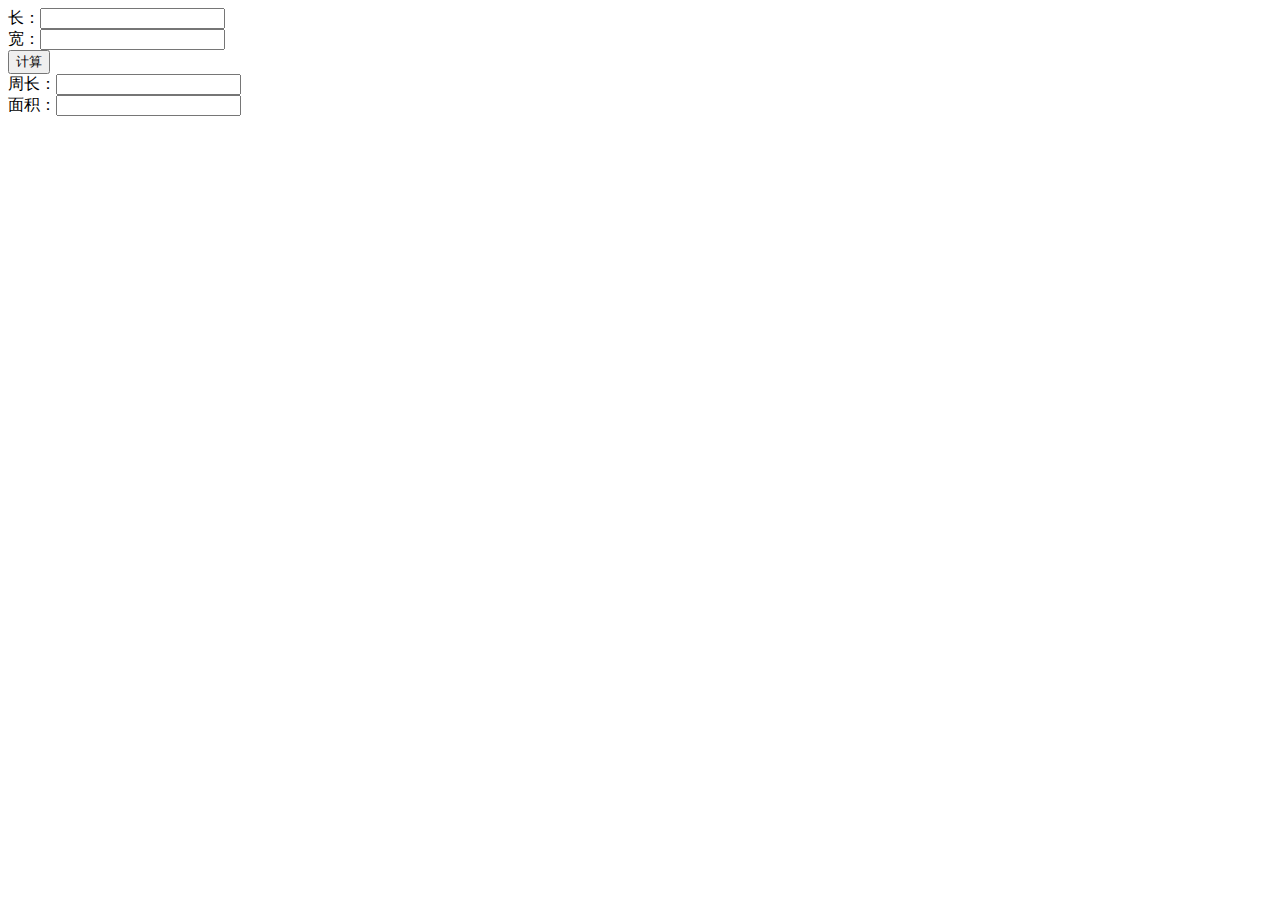
<file: node01/node-01.html>
<!DOCTYPE html>
<html>
    <head>
        <title>node小程序</title>
        <meta charset="UTF-8">   
        <script src="node-01.js"></script>     
    </head>
    <body>
        <label></label>
        长：<input type="text" id="chang"><br/>
        <span id="a1"></span>
        <label></label>
        宽：<input type="text" id="kuan"><br/>
        <div id="a2"></div>
        <button id="btn">计算</button><br/>
        <label></label>
        周长：<input type="text" id="zhouchang"><br/>
        <label></label>
        面积：<input type="text" id="mianji">
    </body>
</html>
</file>
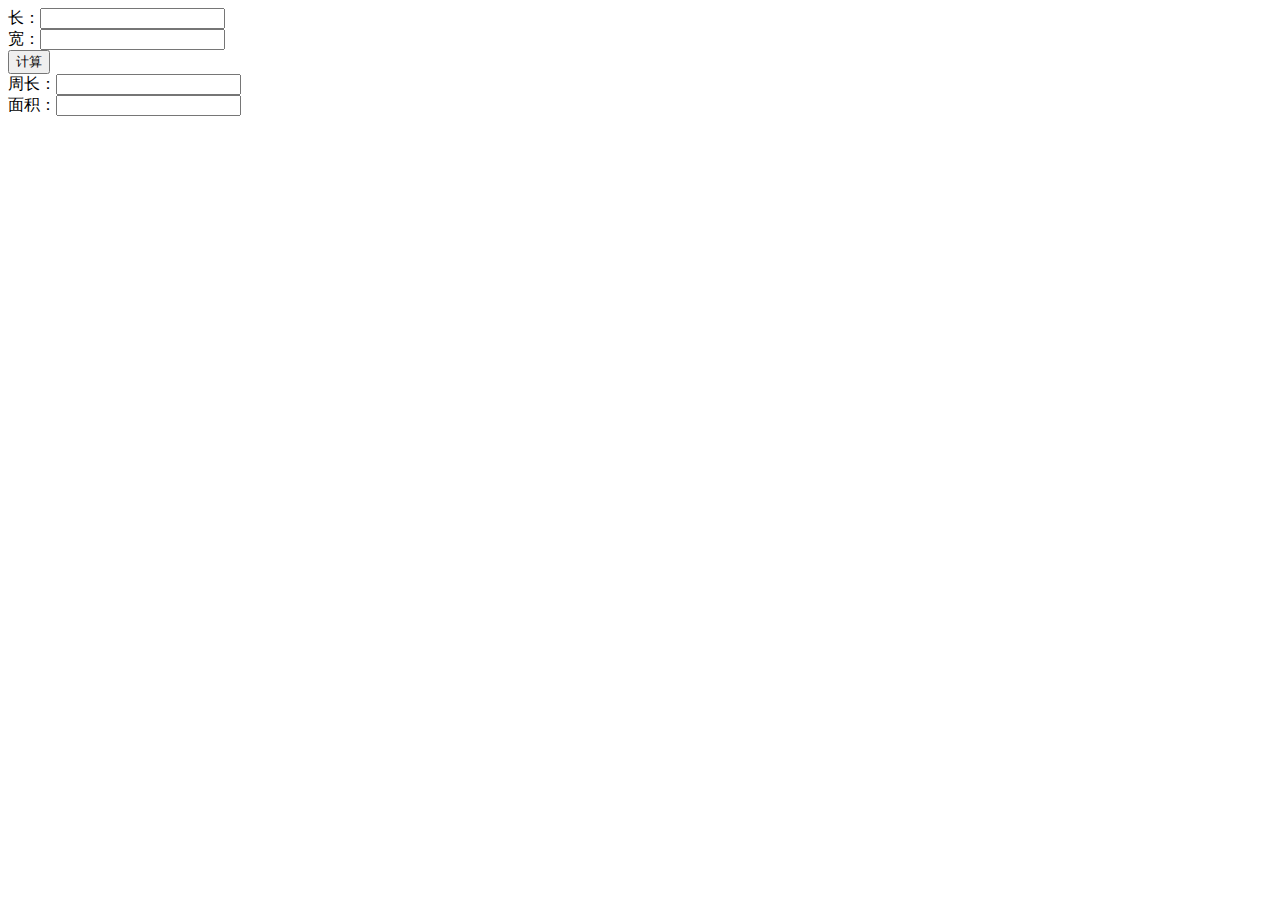
<file: node01/node01.html>
<!DOCTYPE html>
<html>
    <head>
        <title>node小程序</title>
        <meta charset="UTF-8">        
    </head>
    <body>
        <label></label>
        长：<input type="text" id="chang"><br/>
        <span id="a1"></span>
        <label></label>
        宽：<input type="text" id="kuan"><br/>
        <div id="a2"></div>
        <button id="btn">计算</button><br/>
        <label></label>
        周长：<input type="text" id="zhouchang"><br/>
        <label></label>
        面积：<input type="text" id="mianji">
    </body>
</html>
</file>
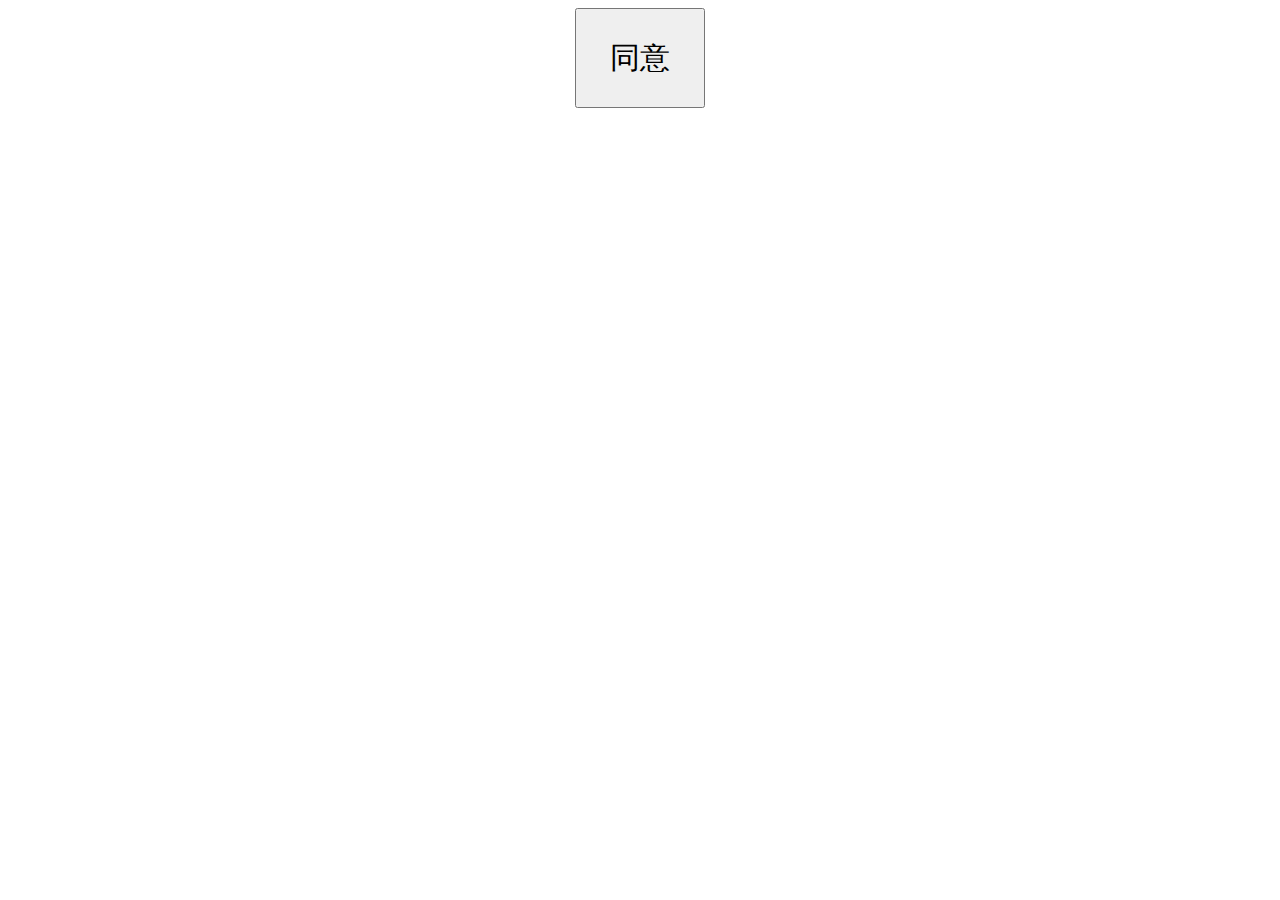
<file: node02/node-02.html>
<!DOCTYPE html>
<html lang="en">
<head>
    <meta charset="UTF-8">
    <meta name="viewport" content="width=device-width, initial-scale=1.0">
    <meta http-equiv="X-UA-Compatible" content="ie=edge">
    <title>定时器按钮</title>
    <link rel="stylesheet" type="text/css" href="node-02.css">
    <script src="node-02.js"></script>
</head>
<body>
    <div>
        <button id="btn" >同意</button>
    </div>
</body>
</html>
</file>
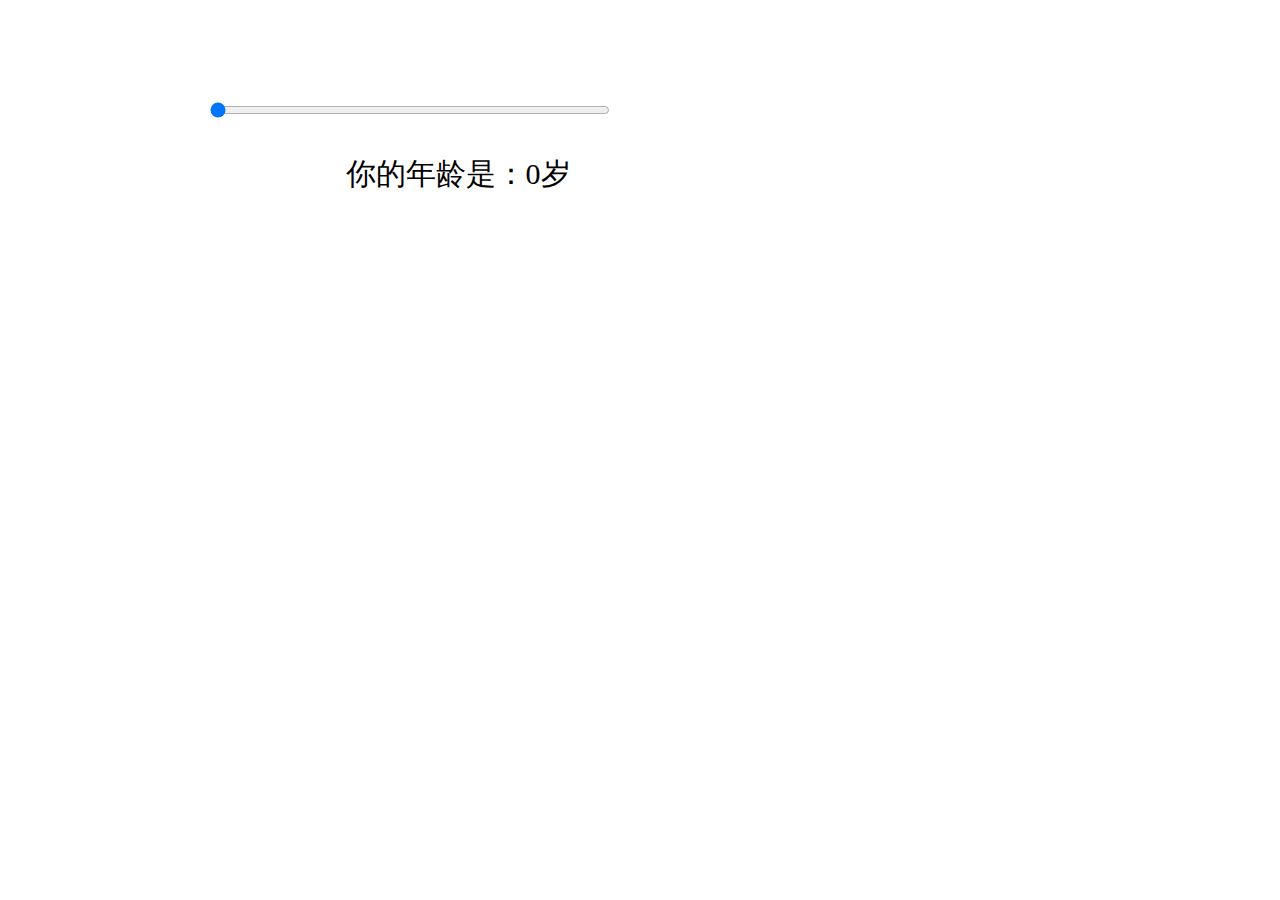
<file: node03/node-03.html>
<!DOCTYPE html>
<html lang="en">
<head>
    <meta charset="UTF-8">
    <meta name="viewport" content="width=device-width, initial-scale=1.0">
    <meta http-equiv="X-UA-Compatible" content="ie=edge">
    <link rel="stylesheet" type="text/css"href="node-03.css">
    <script src="node-03.js"></script>
    <title>Document</title>
</head>
<body>
    <div id="div1">
       <input type="range" id="range" value="0"><br>
       <div>你的年龄是：<span id="age"></span>岁</div>
    </div>
</body>
</html>
</file>
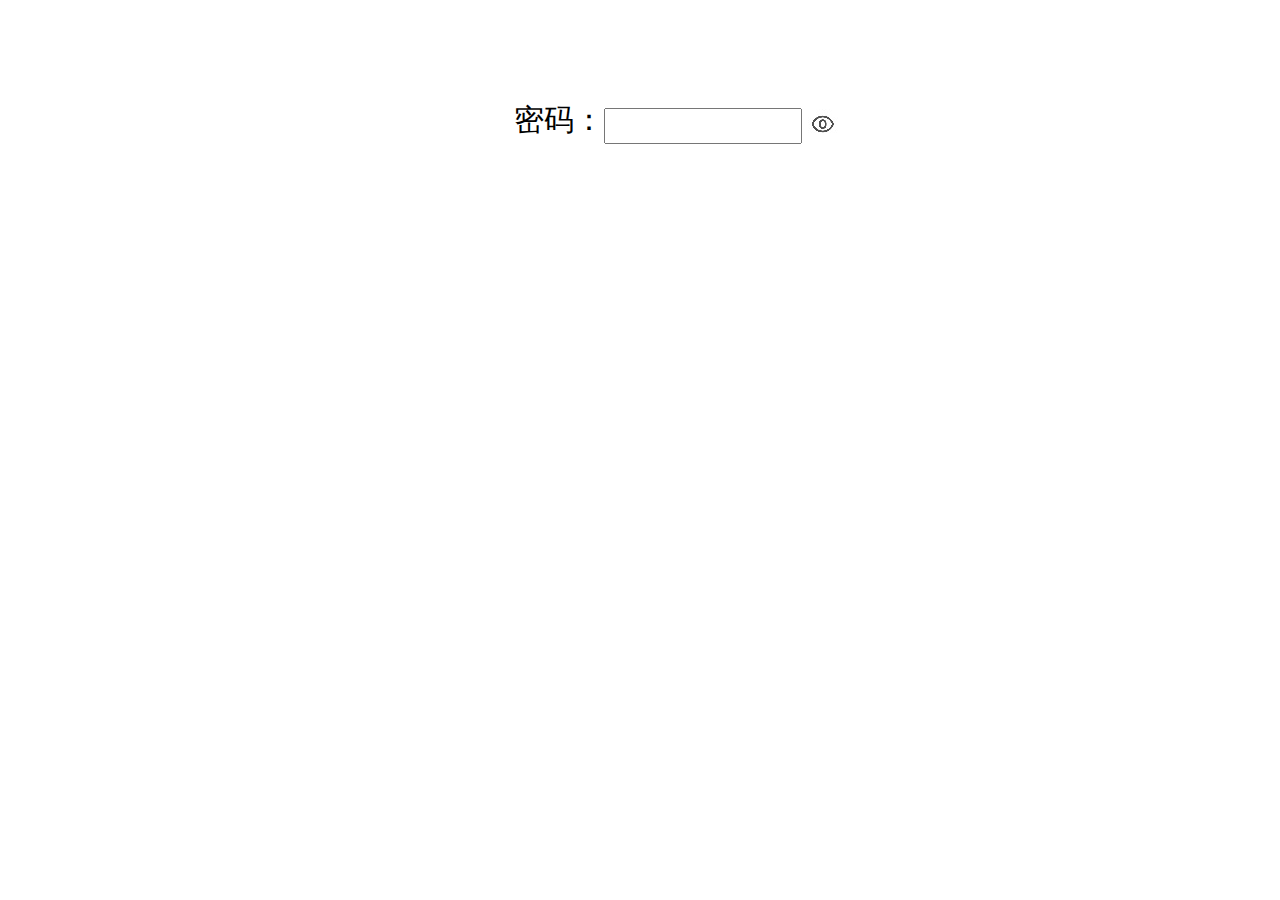
<file: node04/node-04.html>
<!DOCTYPE html>
<html lang="en">
<head>
    <meta charset="UTF-8">
    <meta name="viewport" content="width=device-width, initial-scale=1.0">
    <meta http-equiv="X-UA-Compatible" content="ie=edge">
    <link rel="stylesheet" href="node-04.css" type="text/css">
    <script src="node-04.js"></script>
    <title>Document</title>
</head>
<body>
    <div>
        <p>密码：<input type="password" id="pwd"></p>
        <img id="img" src="t2.jpg">
    </div>
</body>
</html>
</file>
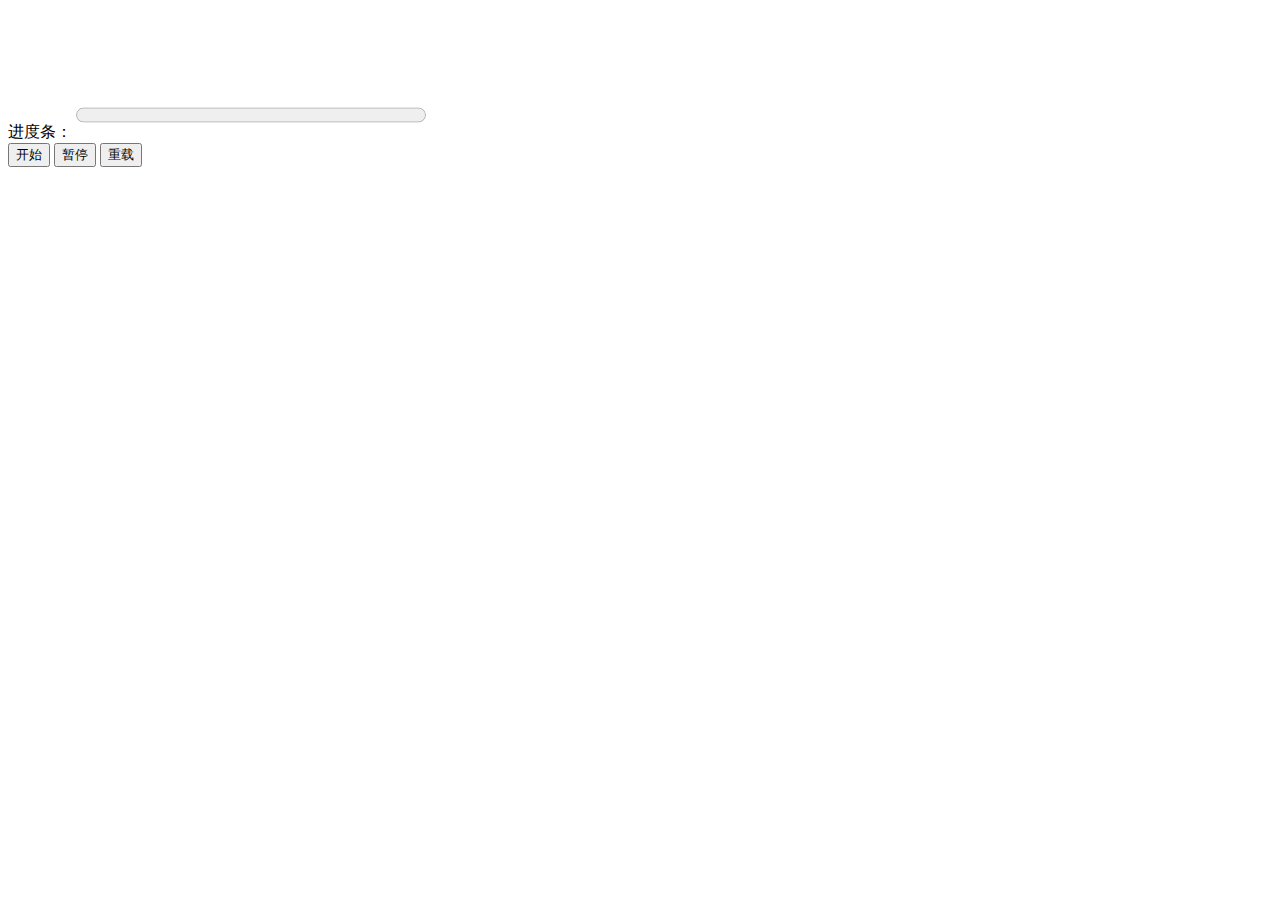
<file: node05/node-05.html>
<!DOCTYPE html>
<html lang="en">
<head>
    <meta charset="UTF-8">
    <meta name="viewport" content="width=device-width, initial-scale=1.0">
    <meta http-equiv="X-UA-Compatible" content="ie=edge">
    <link type="text/css" rel="stylesheet" href="node-05.css">
    <script src="node-05.js"></script>
    <title>Document</title>
</head>
<body>
    <div>
        进度条：
        <progress id="progress" value="0" max="100"></progress><br>
        <button id="begin">开始</button>
        <button id="pause">暂停</button>
        <button id="re">重载</button>
    </div>
</body>

</html>
</file>
<file: node02/node-02.css>
div{
    text-align: center;
}
#btn{
    width: 130px;
    height: 100px;
    font-size:30px;
}
</file>
<file: node03/node-03.css>
#div1{
    text-align: center;  
    margin-top: 100px;
    margin-left: 200px;

    width: 500px;
    height: 200px;
}
#range{
    width: 400px;
    float: left;
}
div{
    margin-top: 20px;
    font-size: 30px;
    
}
span{
    color:black;
}
</file>
<file: node04/node-04.css>
div{
    width: 330px;
    height: 300px;
    margin:100px 500px;
    font-size: 30px;

}
input{
    width: 190px;
    height: 30px;
}
p{
    width: 300px;   
    text-align: center;

}
img{
    float: right;
    margin-top:-65px;
}
</file>
<file: node05/node-05.css>
#progress{
    width: 350px;
    margin-bottom: 10px;
    height: 30px;
}
div{
    width: 500px ;
    height: 500px;   
    margin-top: 100px;
}
</file>
